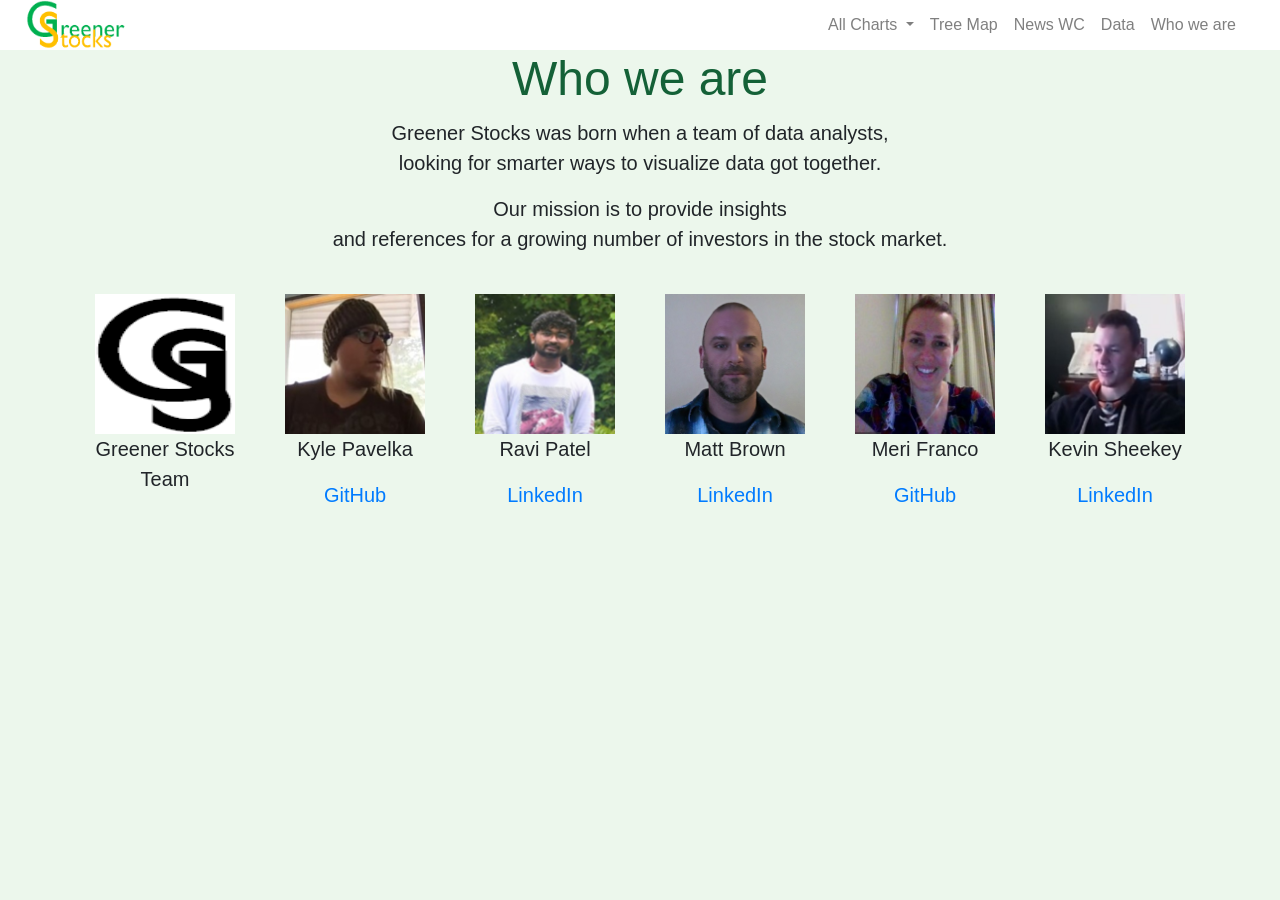
<file: html_files/who_we_are.html>
<!DOCTYPE html>
<html lang="en">

<head>
  <meta charset="UTF-8">
  <link rel="icon" type="image/png" href="../Resources/logo_gs_black.png" />
  <title>Greener Stocks</title>
  <link rel="stylesheet" href="https://stackpath.bootstrapcdn.com/bootstrap/4.3.1/css/bootstrap.min.css"
    integrity="sha384-ggOyR0iXCbMQv3Xipma34MD+dH/1fQ784/j6cY/iJTQUOhcWr7x9JvoRxT2MZw1T" crossorigin="anonymous">
  <link rel="stylesheet" href="../Static/css/style.css">
</head>

<body>
  <nav class="navbar navbar-expand-lg navbar-light bg-white">

    <a class="navbar-brand" href="../index.html"><img src="../Resources/logo_gs_color.png" id="stock_logo"
        alt="Greener Stocks"></a>

    <!-- Sintax to create the hamburger -->
    <button class="navbar-toggler" type="button" data-toggle="collapse" data-target="#navbarSupportedContent"
      aria-controls="navbarSupportedContent" aria-expanded="false" aria-label="Toggle navigation">
      <span class="navbar-toggler-icon"></span>
    </button>

    <div class="collapse navbar-collapse" id="navbarSupportedContent">
      <ul class="navbar-nav ml-auto">

        <li class="nav-item dropdown">
          <a class="nav-link dropdown-toggle" href="#" id="navbarDropdown" role="button" data-toggle="dropdown"
            aria-haspopup="true" aria-expanded="false">
            All Charts
            
          </a>
          <div class="dropdown-menu" aria-labelledby="navbarDropdown">
            <a class="dropdown-item" href="candlestick.html">Candlestick</a>
            <a class="dropdown-item" href="predictions.html">Predictions</a>
            <a class="dropdown-item" href="predictions_bc.html">Predictions by % Change</a>
          </div>
        </li>
        <li class="nav-item">
          <a class="nav-link" href="tree_map.html">Tree Map</a>
        </li>
        <li class="nav-item">
          <a class="nav-link" href="https://greener-stocks-words.herokuapp.com/">News WC</a>
        </li>
        <li class="nav-item">
          <a class="nav-link" href="data.html">Data</a>
        </li>
        <li class="nav-item">
          <a class="nav-link" href="who_we_are.html">Who we are</a>
        </li>
      </ul>
    </div>
  </nav>



  <!-- Create the overall grid -->
  <div class="container" style="background-color: rgb(236, 247, 236);">
    <!-- Row0 -->
    <section class="row">
      <div class="col-md-12">
        <h1 id="main_title">Who we are</h1>
        <p id="who-we-p">Greener Stocks was born when a team of data analysts, <br>
          looking for smarter ways to visualize data got together.</p>
        <p id="who-we-p">Our mission is to provide insights <br>and references for a growing number of investors in the stock market.</p>

          <br>

      </div>


    </section>

        <!-- Row1 -->
        <section class="row" id="who-we-p">
          <div class="col-md-2">
            <img src="../Resources/logo_gs_black.png" id="who-we-are" alt="Kevin">
            <p id="who-we-p">Greener Stocks Team </p>
   
          </div>

          <div class="col-md-2">
            <img src="../Resources/pic_kyle.png" id="who-we-are" alt="kyle">
            <p id="who-we-p">Kyle Pavelka</p>
            <a href = "https://loki-codes.github.io/" id = "git-address"> GitHub</a>
          </div>

          <div class="col-md-2">
            <img src="../Resources/pic_ravi.png" id="who-we-are" alt="ravi">
            <p id="who-we-p">Ravi Patel</p>
            <a href = "https://www.linkedin.com/in/ravi-patel-0113/" id = "git-address"> LinkedIn</a>
          </div>

          <div class="col-md-2">
            <img src="../Resources/pic_matt.png" id="who-we-are" alt="matt">
            <p id="who-we-p">Matt Brown</p>
            <a href = "https://www.linkedin.com/in/matt-g-brown/" id = "git-address"> LinkedIn</a>
          </div>

          
          <div class="col-md-2" id="who-we-p">
            <img src="../Resources/pic_meri.png" id="who-we-are" alt="meri">
            <p id="who-we-p">Meri Franco</p>
            <a href = "http://merianefranco.github.io/" id = "git-address"> GitHub</a>
          </div>

          <div class="col-md-2">
            <img src="../Resources/pic_kevin.png" id="who-we-are" alt="Kevin">
            <p id="who-we-p">Kevin Sheekey</p>
            <a href = "http://www.linkedin.com/in/kevin-sheekey-a633a1102" id = "git-address"> LinkedIn</a>
          </div>

      

        
        </section>



  </div>


  <script src="https://code.jquery.com/jquery-3.3.1.slim.min.js"
    integrity="sha384-q8i/X+965DzO0rT7abK41JStQIAqVgRVzpbzo5smXKp4YfRvH+8abtTE1Pi6jizo"
    crossorigin="anonymous"></script>
  <script src="https://cdnjs.cloudflare.com/ajax/libs/popper.js/1.14.7/umd/popper.min.js"
    integrity="sha384-UO2eT0CpHqdSJQ6hJty5KVphtPhzWj9WO1clHTMGa3JDZwrnQq4sF86dIHNDz0W1"
    crossorigin="anonymous"></script>
  <script src="https://stackpath.bootstrapcdn.com/bootstrap/4.3.1/js/bootstrap.min.js"
    integrity="sha384-JjSmVgyd0p3pXB1rRibZUAYoIIy6OrQ6VrjIEaFf/nJGzIxFDsf4x0xIM+B07jRM"
    crossorigin="anonymous"></script>

</body>

</html>
</file>
<file: Static/css/style.css>
#stock_logo{
height: 50px;
width: 100px;
float: left; 
margin-left: 10px;
margin-right: 20px;

}

.navbar{
    height: 50px;
}

#navbarSupportedContent{
    
    margin-right: 20px;
}


body{
    background-color: rgb(236, 247, 236);
    position: relative;
}

.fullscreen { 
    background: url("../../Resources/leogif.gif") no-repeat center center fixed; 
    -webkit-background-size: cover;
    -moz-background-size: cover;
    -o-background-size: cover;
    background-size: cover;
}

.removeFS{
    
}

#who-we-are{
    height: 140px;
width: 140px;

}

#who-we-p{
    text-align: center;
      font-size: 20px;
}

#main_title{
    text-align: center;
    color:rgb(20, 97, 55);
    margin-bottom: 10px;
    font-size: 48px;
    background-color: rgb(236, 247, 236);
}
h1{
    font-family:Arial, Helvetica, sans-serif;
    font-size: 24px;
    text-align: center;
}

p{
    font-family:Arial, Helvetica, sans-serif;
    font-size: 18px;
    text-align:center
}

h2{
    font-family:Arial, Helvetica, sans-serif;
    font-size: 16px;
    color:rgb(236, 247, 236);
    text-align: center
}

#candle{
    margin-left: 10px;
}

#decision{
height: 100px;
width: 120px;
}
#square {
height: 600px;
width: 550px;
float: center; 
margin-left: 10px;
margin-right: 20px;
}

#static_line{
    height: 200px;
    width: 800px;
}

#column2{
    float: center;


}
#v-temp {
    height: 170px;
    width: 170px;
    margin-bottom: 20px;
    margin-right: 20px;

    }



/* Table Styles */

.table-wrapper{
    margin: 10px 70px 70px;
    box-shadow: 0px 35px 50px rgba( 0, 0, 0, 0.1 );
}

.fl-table {
    border-radius: 5px;
    font-size: 12px;
    font-weight: normal;
    border: none;
    border-collapse: collapse;
    width: 100%;
    max-width: 100%;
    white-space: nowrap;
    background-color: white;
}

.fl-table td, .fl-table th {
    text-align: center;
    padding: 8px;
}

.fl-table td {
    border-right: 1px solid #f8f8f8;
    font-size: 13px;
}

.fl-table thead th {
    color: #ffffff;
    background: #47d872;
}


.fl-table thead th:nth-child(odd) {
    color: #ffffff;
    background:  rgb(179, 207, 52);
}

.fl-table tr:nth-child(even) {
    background: #F8F8F8;
}

/* Responsive */

@media (max-width: 767px) {
    .fl-table {
        display: block;
        width: 100%;
    }
    .table-wrapper:before{
        content: "Scroll horizontally >";
        display: block;
        text-align: right;
        font-size: 11px;
        color: white;
        padding: 0 0 10px;
    }
    .fl-table thead, .fl-table tbody, .fl-table thead th {
        display: block;
    }
    .fl-table thead th:last-child{
        border-bottom: none;
    }
    .fl-table thead {
        float: left;
    }
    .fl-table tbody {
        width: auto;
        position: relative;
        overflow-x: auto;
    }
    .fl-table td, .fl-table th {
        padding: 20px .625em .625em .625em;
        height: 60px;
        vertical-align: middle;
        box-sizing: border-box;
        overflow-x: hidden;
        overflow-y: auto;
        width: 120px;
        font-size: 13px;
        text-overflow: ellipsis;
    }
    .fl-table thead th {
        text-align: left;
        border-bottom: 1px solid #f7f7f9;
    }
    .fl-table tbody tr {
        display: table-cell;
    }
    .fl-table tbody tr:nth-child(odd) {
        background: none;
    }
    .fl-table tr:nth-child(even) {
        background: transparent;
    }
    .fl-table tr td:nth-child(odd) {
        background: #F8F8F8;
        border-right: 1px solid #E6E4E4;
    }
    .fl-table tr td:nth-child(even) {
        border-right: 1px solid #E6E4E4;
    }
    .fl-table tbody td {
        display: block;
        text-align: center;
    }
}
/* Table Styles END */
</file>
